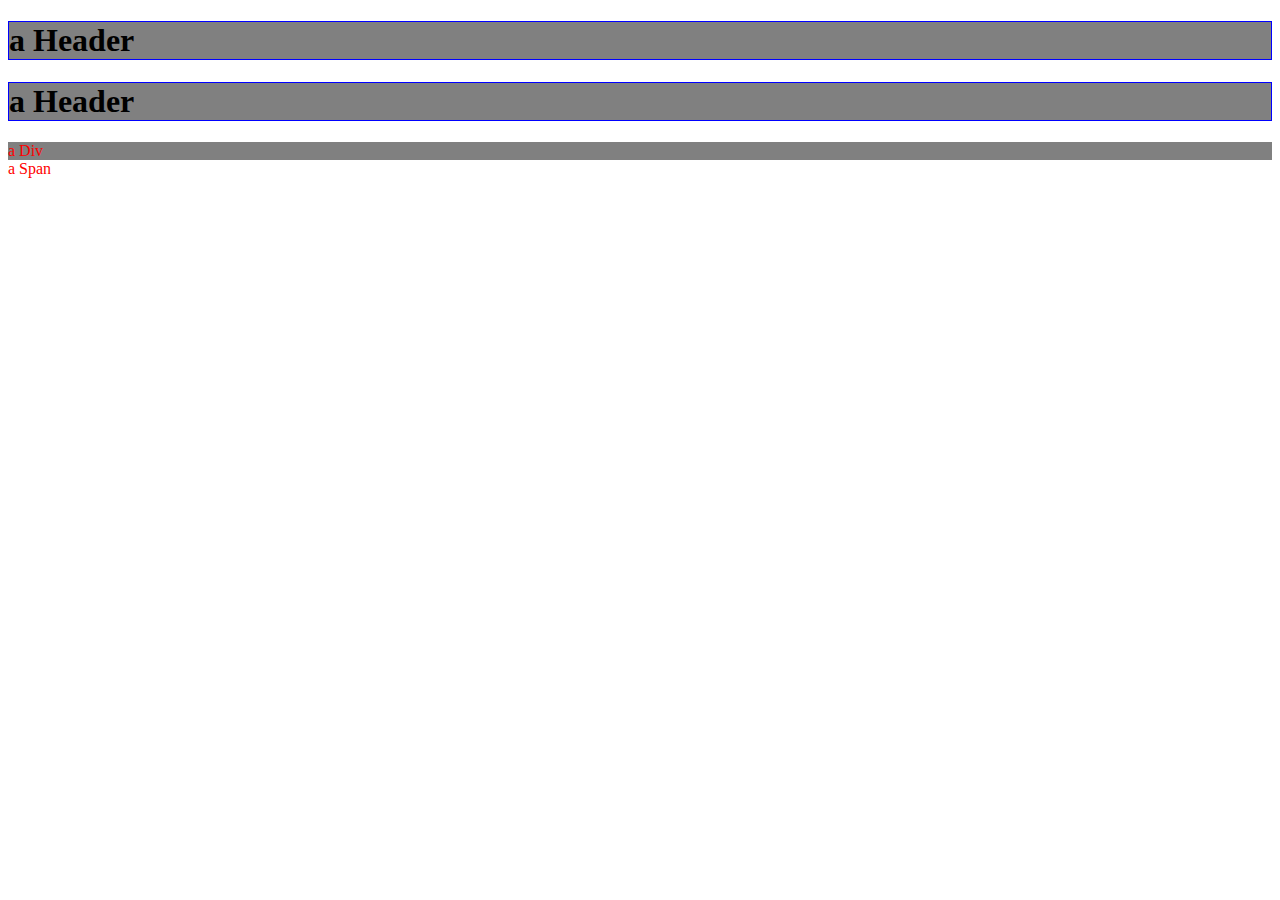
<file: css.html>
<!DOCTYPE html>
<html>
<head>
    <title>CSS</title>
    <style>
        h1, div {
            background-color: gray;
        }
</style>
<link rel="stylesheet" href="css.css"/>
</head>
<body>

<h1 style="border:1px solid blue">a Header</h1>
<h1 style="border:1px solid blue">a Header</h1>
<div>a Div</div>
<span>a Span</span>

</body>
</html>
</file>
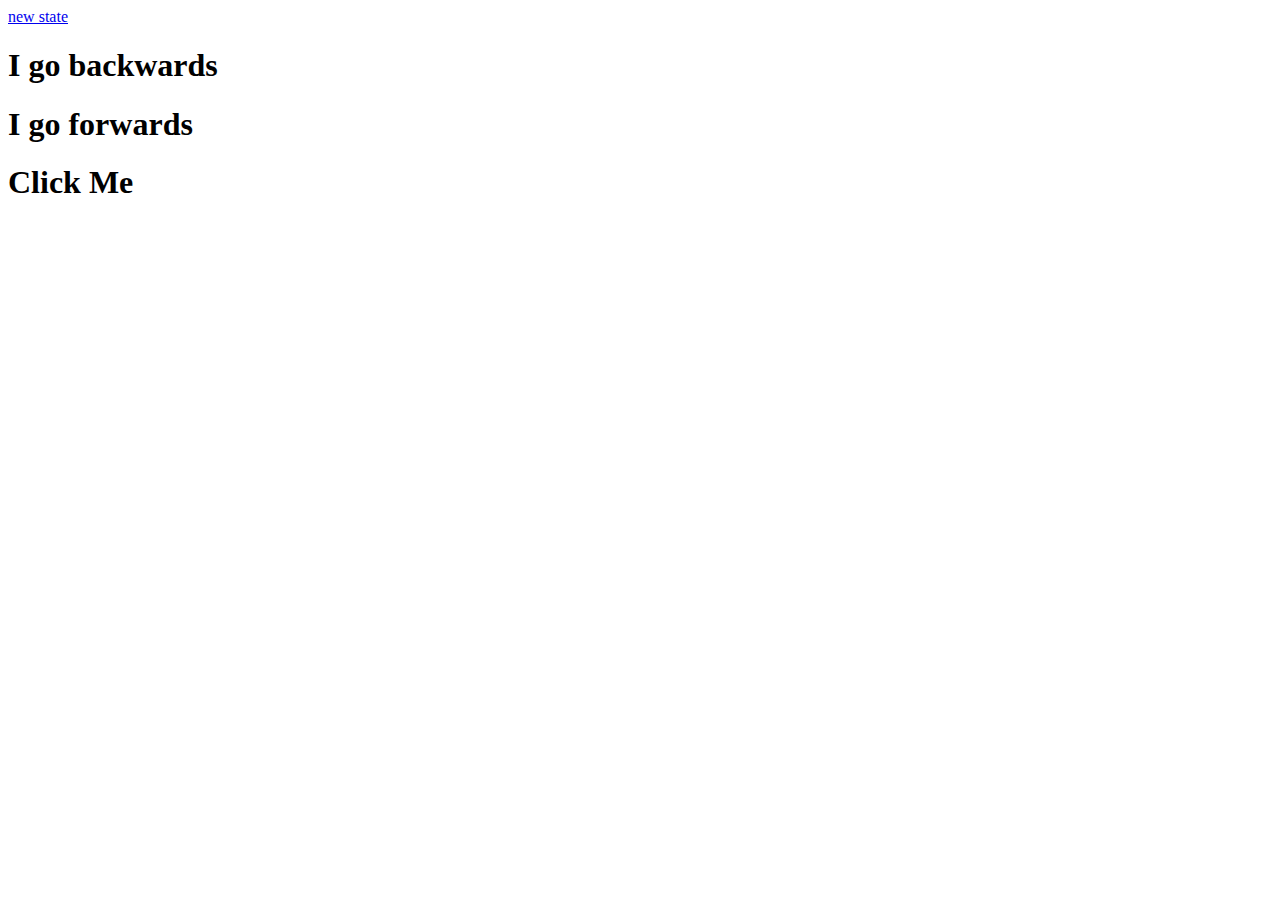
<file: history.html>
<!DOCTYPE html>
<html>
<head>
    <title>History</title>
</head>
<body>

<a href="#newState">new state</a>

<h1 onclick="javascript:goBack()">I go backwards</h1>
<h1 onclick="javascript:goForward()">I go forwards</h1>
<h1 onclick="javascript:addHistory()">Click Me</h1>


<script>
    function goBack() {
        window.history.go(-1); // Will go pack one page state in history
    }
    function goForward() {
        window.history.go(1); // Will go forward one page state
    }
    function addHistory() {
        window.history.pushState(undefined, "", "newState2");
    }
</script>

</body>
</html>
</file>
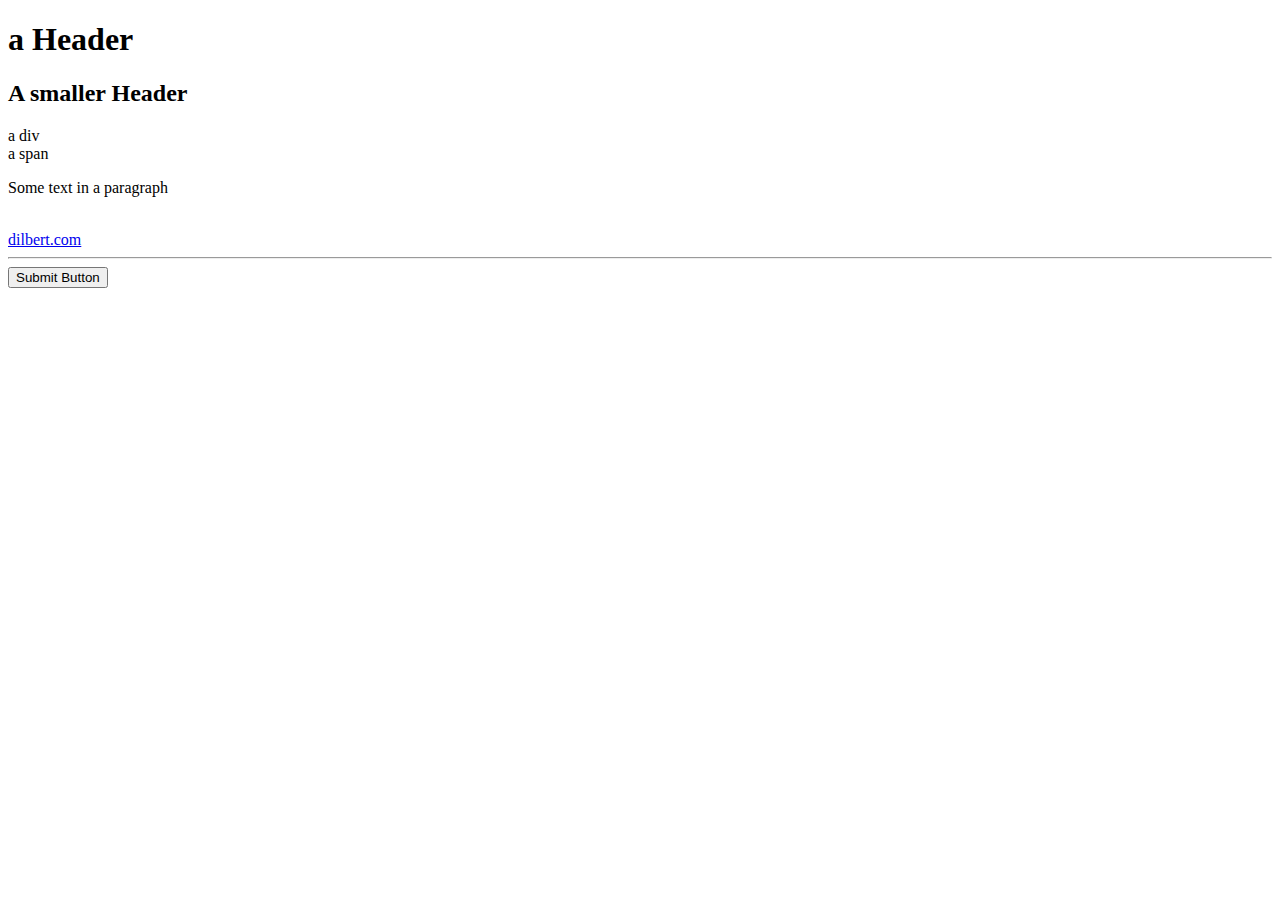
<file: no-reset.html>
<!DOCTYPE html>
<html>
<head>
    <title>CSS Resets</title>
</head>
<body>

<h1>a Header</h1>
<h2>A smaller Header</h2>
<div>a div</div>
<span>a span</span>
<p>Some text in a paragraph</p>
<br>
<a href="www.dilbert.com">dilbert.com</a>
<hr>
<button type="submit">Submit Button</button>


</body>
</html>
</file>
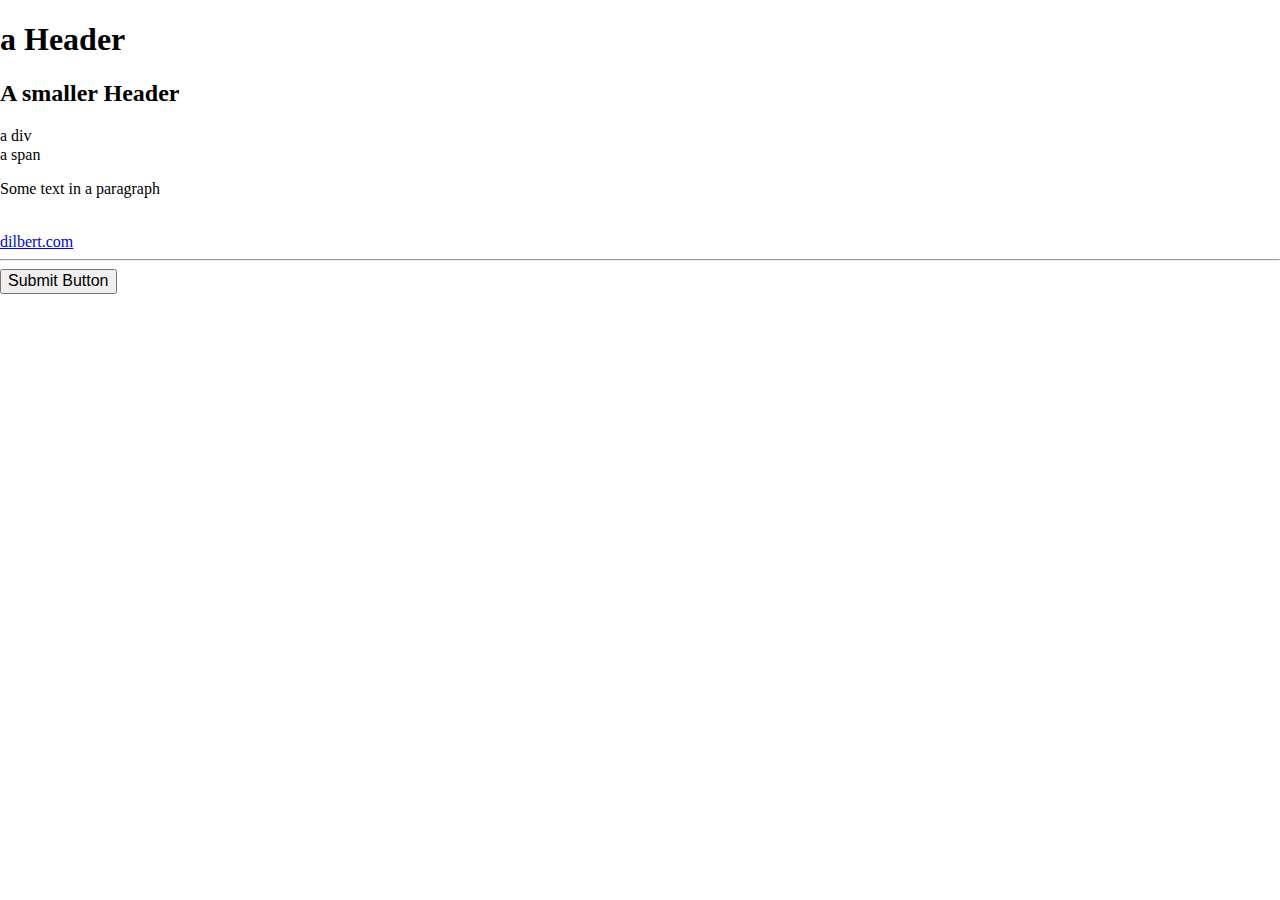
<file: normalize.html>
<!DOCTYPE html>
<html>
<head>
    <title>CSS Resets</title>
    <link rel="stylesheet" href="normalize.css"/>
</head>
<body>

<h1>a Header</h1>
<h2>A smaller Header</h2>
<div>a div</div>
<span>a span</span>
<p>Some text in a paragraph</p>
<br>
<a href="www.dilbert.com">dilbert.com</a>
<hr>
<button type="submit">Submit Button</button>


</body>
</html>
</file>
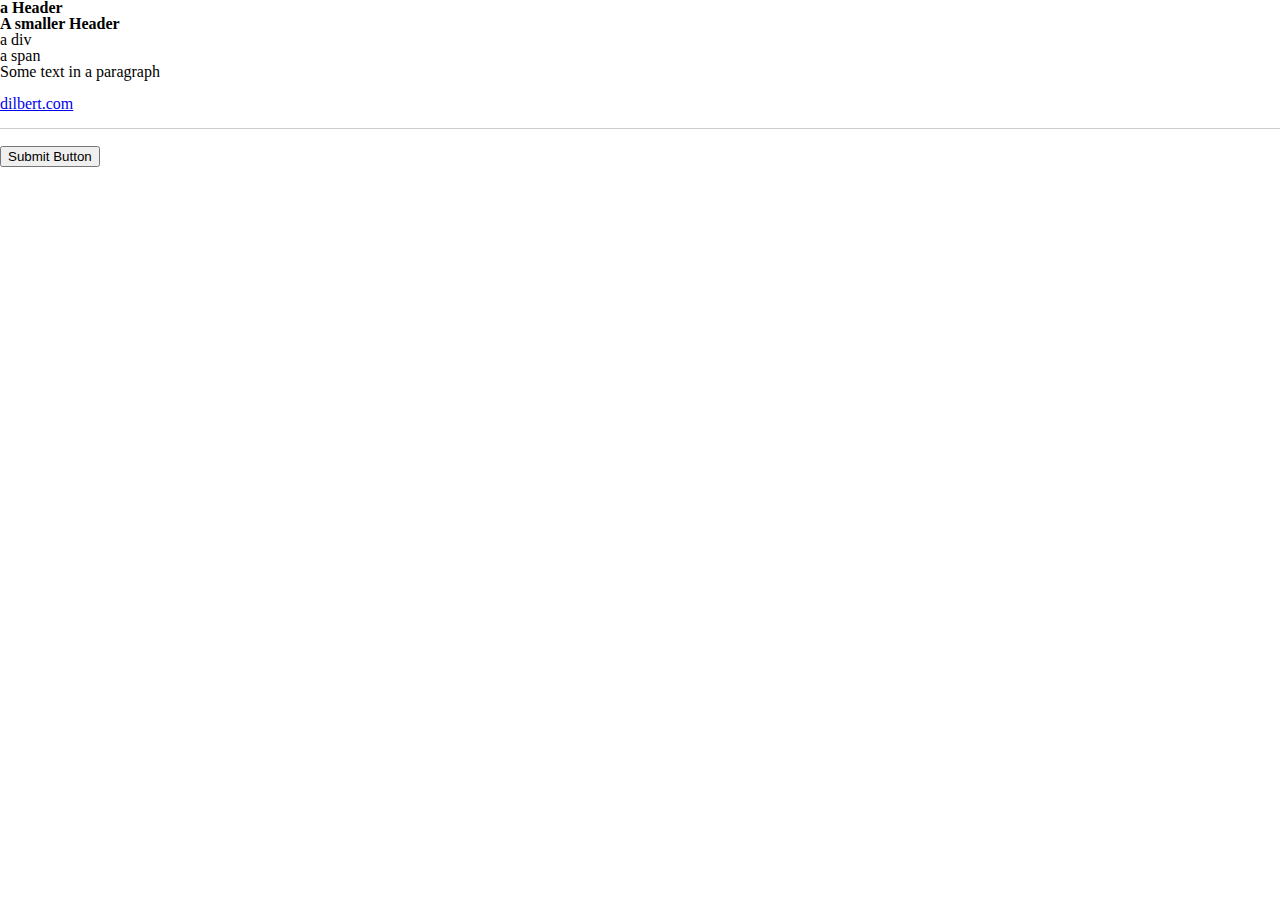
<file: reset.html>
<!DOCTYPE html>
<html>
<head>
    <title>CSS Resets</title>
    <link rel="stylesheet" href="html5-doctor-reset-stylesheet.css"/>
</head>
<body>

<h1>a Header</h1>
<h2>A smaller Header</h2>
<div>a div</div>
<span>a span</span>
<p>Some text in a paragraph</p>
<br>
<a href="www.dilbert.com">dilbert.com</a>
<hr>
<button type="submit">Submit Button</button>


</body>
</html>
</file>
<file: css.css>
div, span {
    color: red;
}
</file>
